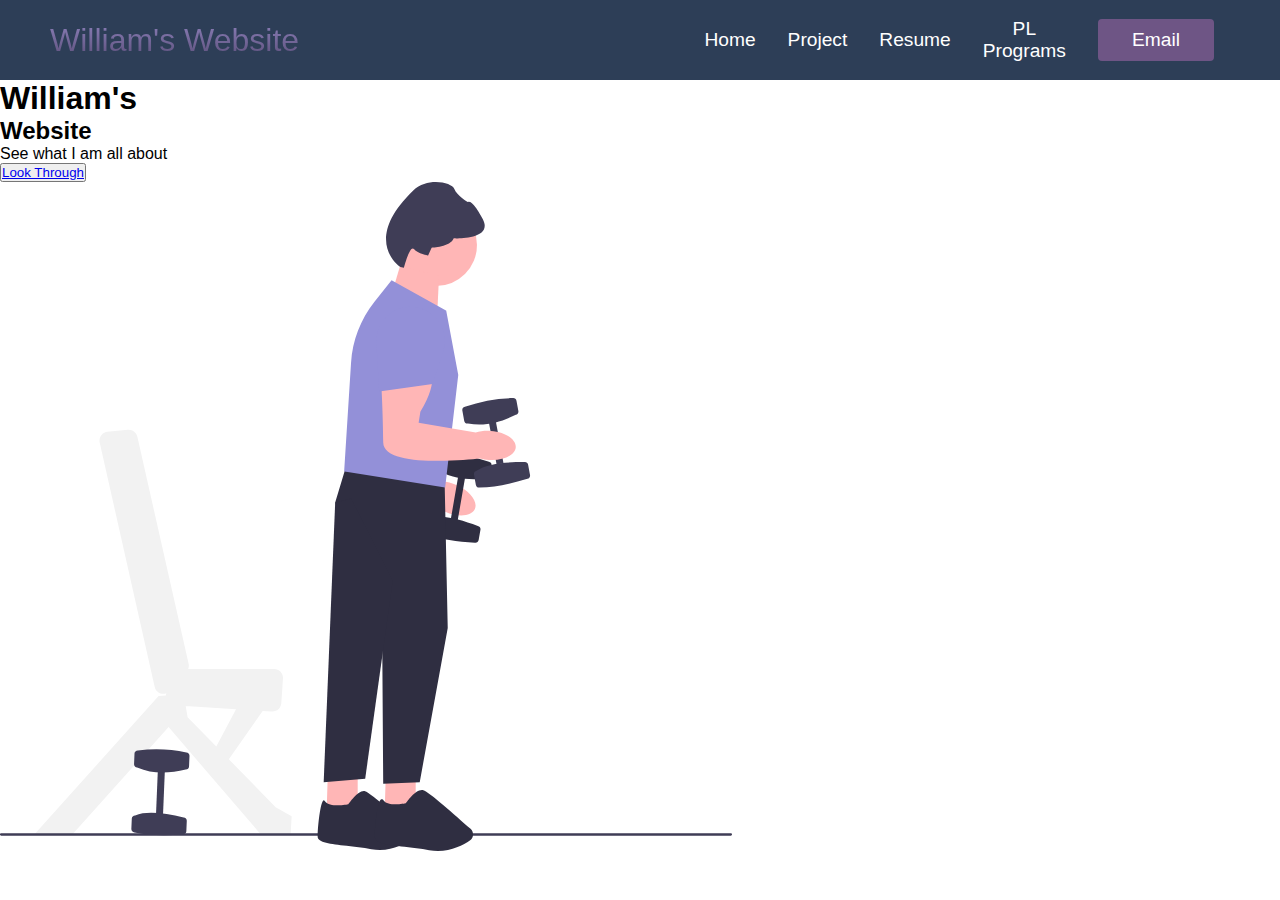
<file: index.html>
<!DOCTYPE html>
<html lang="en">
<head>
    <meta charset="UTF-8">
    <meta name="viewport" content="width=device-width, initial-scale=1.0">
    <title>William Yap's Website</title>
    <link rel="stylesheet" href="styles.css" />
</head>
<body>
    <nav class="navbar">
        <div class="navbar__container">
            <a href="/" id="navbar__logo">William's Website</a>
            <div class="navbar__toggle" id="mobile-menu">
                <span class="bar"></span>
                <span class="bar"></span>
                <span class="bar"></span>
            </div>
            <ul class="navbar__menu">
                <li class="navbar__item">
                    <a href="/" class="navbar__links">Home</a>
                </li>
                <li class="navbar__item">
                    <a href="/powerlifting.html" class="navbar__links">Project</a>
                </li>
                <li class="navbar__item">
                    <a href="/resume.html" class="navbar__links">Resume</a>
                </li>
                <li class="navbar__item">
                    <a href="/powerlifting.html" class="navbar__links">PL Programs</a>
                </li>
                <li class="navbar__btn">
                    <a href="/" class="button">Email</a>
                </li>
            </ul>
        </div>
    </nav>

    <div class="main">
        <div class="main__container">
            <div class="main__content">
                <h1> William's</h1>
                <h2> Website </h2>
                <p> See what I am all about </p>
                <button class="main__btn"><a href="/">Look Through
                </a></button>
            </div>
            <div class="main__img--container">
                <img src="images/pic1.svg" alt="pic" class="main__img">
            </div>
        </div>
    </div>
    <script src="app.js"></script>
</body>
</html>
</file>
<file: styles.css>
*{
    box-sizing: border-box;
    margin: 0;
    padding: 0;
    font-family: 'Kumbh San', sans-serif;
}

.navbar{
    background: #2d3e57;
    height: 80px;
    display: flex;
    justify-content: center;
    align-items: center;
    font-size: 1.2rem;
    position: sticky;
    top:0;
    z-index: 999;

}

.navbar__container{
    display:flex;
    justify-content: space-between;
    height: 80px;
    z-index: 1;
    width: 100%;
    max-width: 1300px;
    margin: 0 auto;
    padding: 0 50px;
}

#navbar__logo{
    background-color: #ff8177;
    background-image: linear-gradient(to top, #413457 0%, #a79bdd 100%);
    background-size: 100%;
    -webkit-background-clip: text;
    -moz-background-clip: text;
    -webkit-text-fill-color: transparent;
    -moz-text-fill-color: transparent;
    display: flex;
    align-items: center;
    cursor: pointer;
    text-decoration: none;
    font-size: 2rem;
    font-family:Impact, Haettenschweiler, 'Arial Narrow Bold', sans-serif
}

.fa-gem{
    margin-right: 0.5rem;

}

.navbar__menu{
    display:flex;
    align-items:center;
    list-style:none;
    text-align:center;
}

.navbar__item{
    height:80px;

}

.navbar__links{
    color: #fff;
    display:flex;
    align-items:center;
    justify-content: center;
    text-decoration: none;
    padding: 0 1rem;
    height: 100%;

}

.navbar__btn{
    display:flex;
    justify-content: center;
    align-items: center;
    padding: 0 1rem;
    width: 100%;

}

.button{
    display: flex;
    justify-content:center;
    align-items: center;
    text-decoration:none;
    padding: 10px 20px;
    height: 100%;
    width: 100%;
    border: none;
    outline: none;
    border-radius: 4px;
    background: #6e5585;
    color: #fff;
}

.button:hover{
    background: #2d2c35;
    transition: all 0.3s ease;

}

.navbar__links:hover{
    color: #6e5585;
    transition: all 0.3s ease;

}

@media screen and (max-width:960px){
    .navbar__container{
        display:flex;
        justify-content: space-between;
        height: 80px;
        z-index: 1;
        width: 100%;
        max-width: 1300px;
        padding: 0;

    }
    .navbar__menu{
        display:grid;
        grid-template-columns: auto;
        margin: 0; 
        width: 100%;
        position: absolute;
        top: -1000px;
        opacity: 0;
        transition: all 0.5s ease;
        height: 50vh;
        z-index: -1;
        background: #131313;

    }

    .navbar__menu.active{
        background: #131313;
        top: 100%;
        opacity: 1;
        transition: all 0.5s ease;
        z-index: 99;
        height: 50vh;
        font-size: 1.6rem;
    }
    #navbar__logo{
        padding-left: 25px;

    }
    .navbar__toggle .bar{
        width: 25px;
        height: 3px;
        margin: 5px auto;
        transition: all 0.3s ease-in-out;
        background: #fff;

    }

    .navbar__item{
        width: 100%;

    }

    .navbar__links{
        text-align:center;
        padding: 2rem;
        width: 100%;
        display: table;

    }

    #mobile-menu{
        position: absolute;
        top: 20%;
        right: 5%;
        transform: translate(5%, 20%);

    }

    .navbar_btn{
        padding-bottom:2rem;

    }

    .button{
        display: flex;
        justify-content: center;
        align-items:center;
        width: 80%;
        height: 80px;
        margin: 0;

    }

    .navbar__toggle .bar {
        display:block;
        cursor: pointer;
    }
    #mobile-menu.is-active .bar:nth-child(2){
        opacity: 0;
    }
    #mobile-menu.is-active .bar:nth-child(1){
        transform: translateY(8px) rotate(45deg);

    }
    #mobile-menu.is-active .bar:nth-child(3){
         transform: translateY(-8px) rotate(-45deg);
    }
}
</file>
